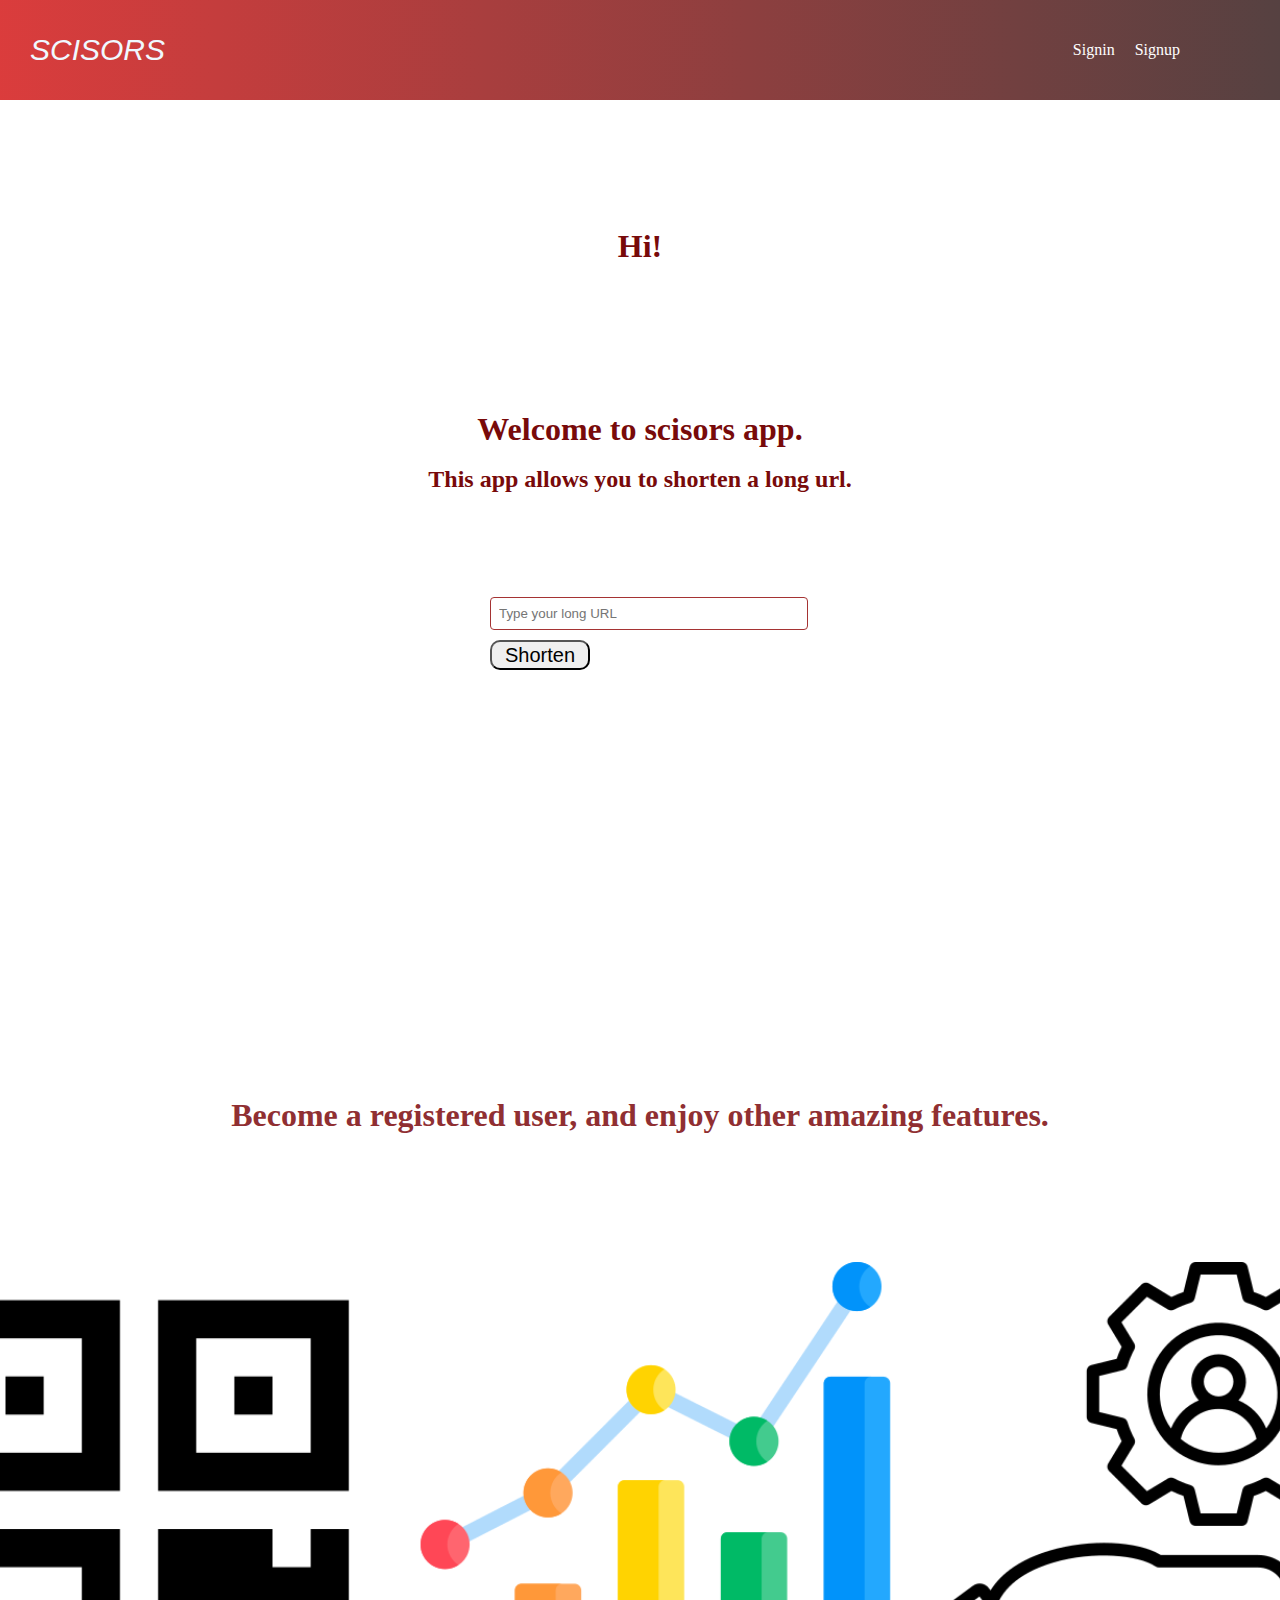
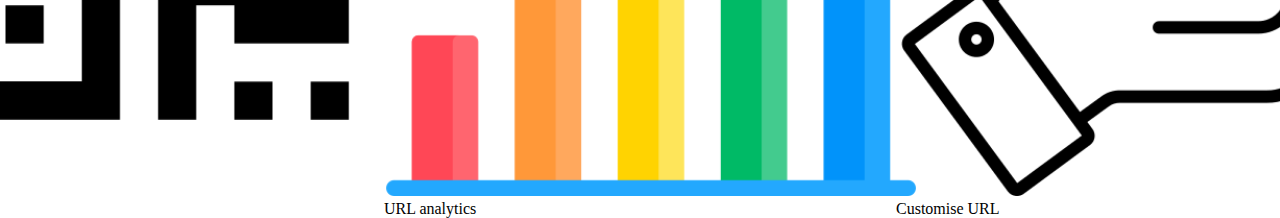
<file: index.html>
<!DOCTYPE html>
<html lang="en">
<head >
    <meta charset="UTF-8">
    <meta name="viewport" content="width=device-width, initial-scale=1.0">
    <link href="style.css" rel="stylesheet" />
    <title>Scissors</title>
</head>
<body>
    <header id="navigation">
        <p id="logo">SCISORS</p>
        <div id="authentication">
            <p id="signin"><a  id="signinLink"href="signin.html">Signin</a></p>
            <p id="signup"><a id="signupLink" href="signup.html">Signup</a></p>
        </div>
    </header>
    <div id="introduction">
    <h1 id="Greetings">Hi!</h1><br>
    <h1 id="Welcome">Welcome to scisors app.</h1><br>
    <h2 id="Intro">This app allows you to shorten a long url.</h2>
    </div>
    <div id="generateUrlContainer">
        <form id="generateUrl">
            <input type="text" id="longUrlInput" placeholder="Type your long URL">
            <button id="shortenButton" type="button">Shorten</button>
        </form>

        <p id="shortenedUrl"><span id="urlValue"></span></p>
    </div>
    <h1 id="direct">Become a registered user, and enjoy other amazing features.</h1>
    <div id="features">
        <div id=""><img id="qrcode" src="qrcode.png" alt="qrcode"><p>Generate QRcodes</p></div>
        <div id=""><img id="analytics" src="analysis.png" alt=""><p>URL analytics</p></div>
        <div id=""><img id="Customise"  src="service.png" alt=""><p>Customise URL</p></div>
    </div>

    <script src="script.js"></script>
</body>
</html>
</file>
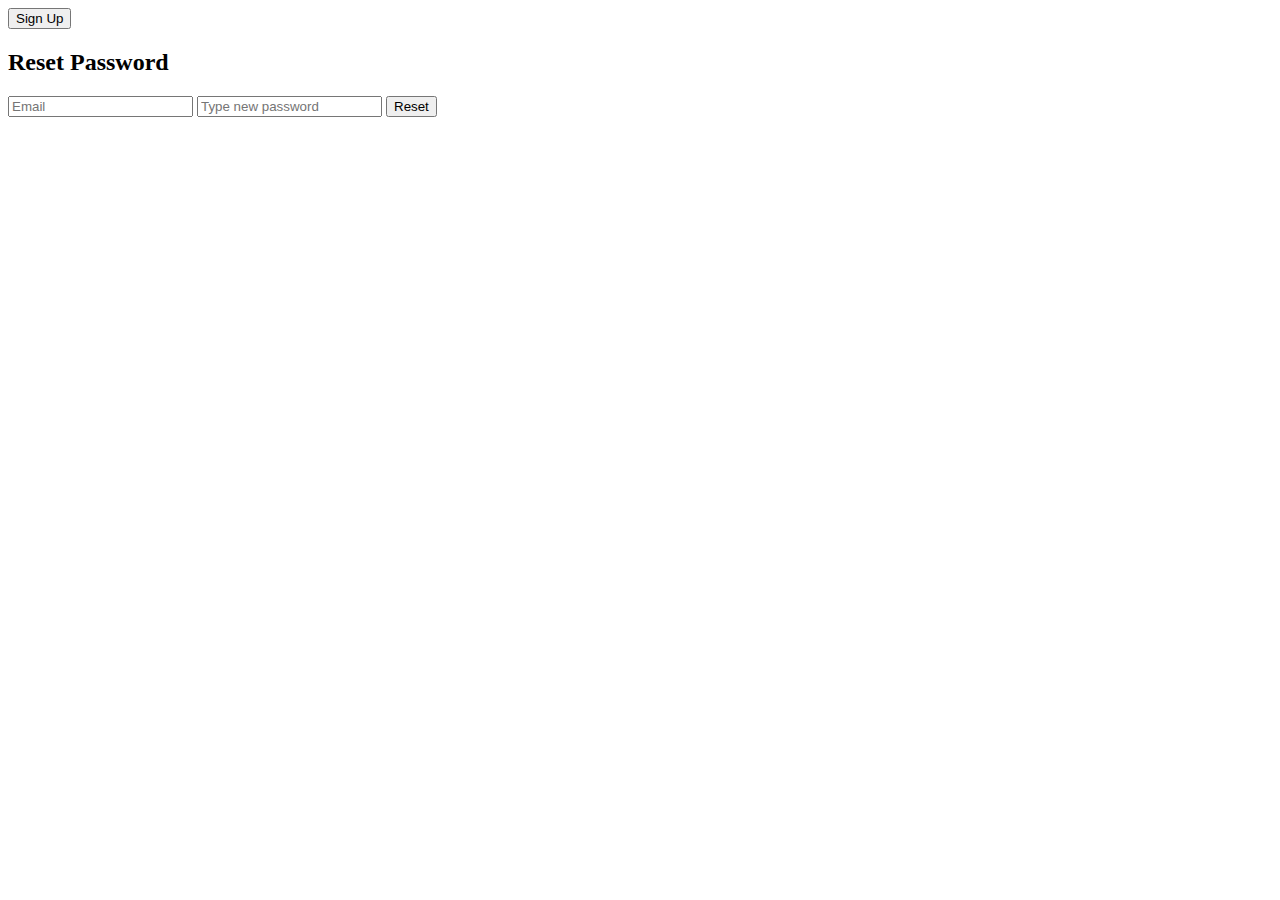
<file: resetPasword.html>
<!DOCTYPE html>
<html lang="en">
<head>
    <meta charset="UTF-8">
    <meta name="viewport" content="width=device-width, initial-scale=1.0">
    <title>Sign in</title>
</head>
<body>

    <div class="container">
        <button id="signupButton">Sign Up</button>

        <h2>Reset Password</h2>
        <form id="resetPasswordForm">
            <input type="email" id="email" placeholder="Email" required>
            <input type="password" id="newPassword" placeholder="Type new password" required>
            <button type="submit" id="resetPassword">Reset</button>
            <div id="message">
            </div>
             
        </form>
        
    </div>
    <script src="resetPassword.js"></script>
</body>
</html>
</file>
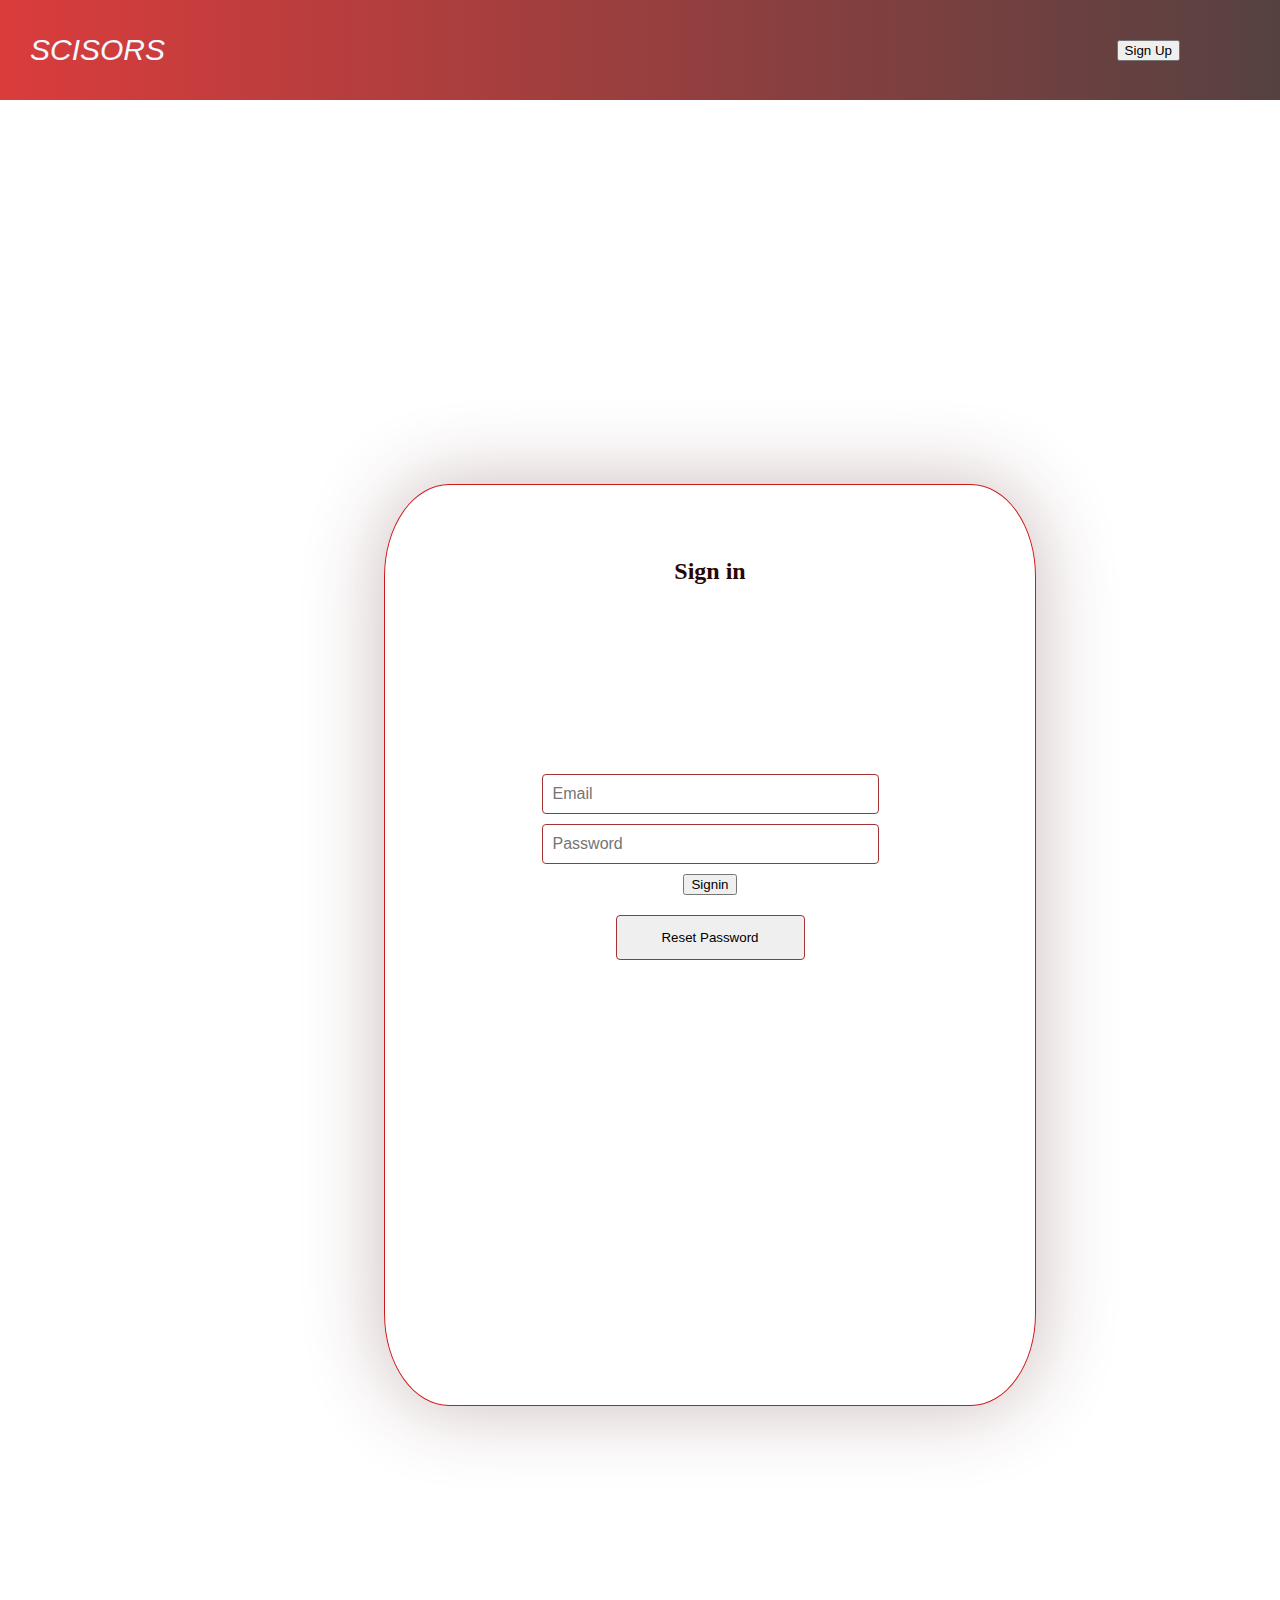
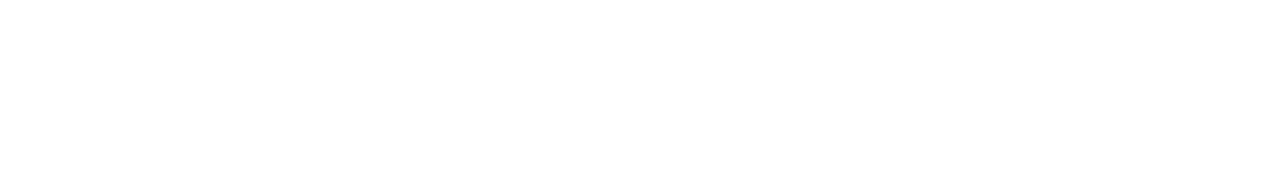
<file: signin.html>
<!DOCTYPE html>
<html lang="en">
<head>
    <meta charset="UTF-8">
    <meta name="viewport" content="width=device-width, initial-scale=1.0">
    <link href="signin.css" rel="stylesheet" />
    <title>Sign in</title>
</head>
<body>
    <header id="navigation">
        <p id="logo">SCISORS</p>
        <div id="authentication">
           <button id="signupButton">Sign Up</button>
        </div>
    </header>

    <div id="container">
          <h2 id="signin">Sign in</h2>
        <form id="loginForm">
            <input type="email" id="email" placeholder="Email" required>
            <input type="password" id="password" placeholder="Password" required>
            <button type="submit">Signin</button>
            <div id="message">
                <p id="userNotFound"></p>
            </div>
        </form>
        <button id="resetPassword">Reset Password</button>
    </div>
    <script src="signin.js"></script>
</body>
</html>
</file>
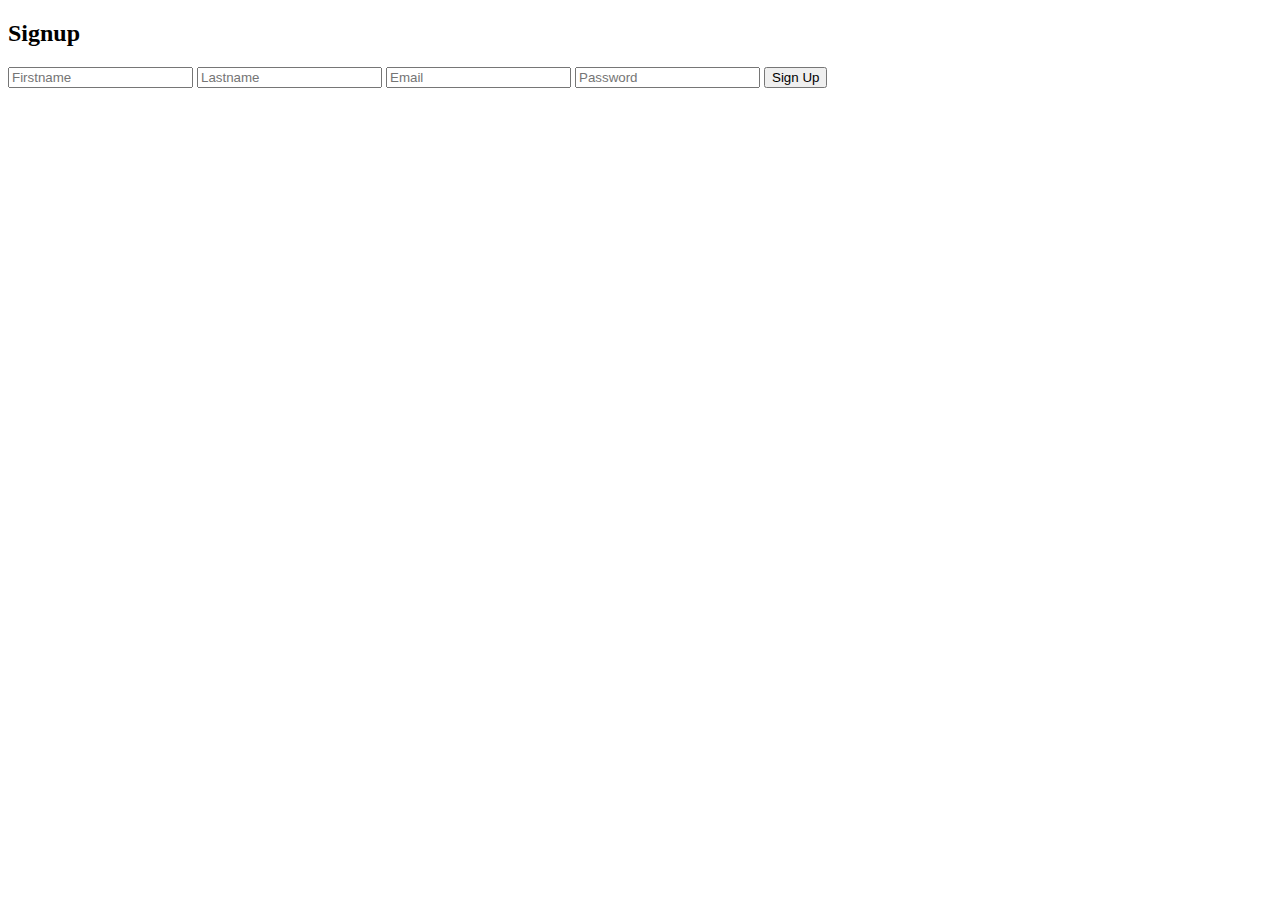
<file: signup.html>
<!DOCTYPE html>
<html lang="en">
<head>
    <meta charset="UTF-8">
    <meta name="viewport" content="width=device-width, initial-scale=1.0">
    <title>signupForm</title>
</head>
<body>
    <div class="container">
        <h2>Signup</h2>
        <form id="signupForm">
            <input type="text" id="firstname" placeholder="Firstname" required>
            <input type="text" id="lastname" placeholder="Lastname" required>
            <input type="email" id="email" placeholder="Email" required>
            <input type="password" id="password" placeholder="Password" required>
            <button type="submit">Sign Up</button>
        </form>
        <p id="success"></p>
    </div>
    <script src="signup.js"></script>
</body>
</html>
</file>
<file: style.css>
* {
    margin: 0;
  }
  
  header {
    background-image: linear-gradient(to right, rgba(212, 25, 25, 0.849), rgb(86, 65, 65));
    height: 100px;
  }
  
  #logo {
    font-size: 30px;
    padding: 30px;
    font-style: italic;
    font-family: 'Franklin Gothic Medium', 'Arial Narrow', Arial, sans-serif;
    color: aliceblue;
  }
  
  #navigation {
    display: flex;
    justify-content: space-between;
    align-items: center;
  }
  
  #authentication {
    display: flex;
    padding-right: 100px;
  }
  
  #signin,
  #signup {
    padding: 0;
    margin-left: 10px;
    color: white;
  }

#signinLink:hover,
#signupLink:hover{
    color: black;
  }

  #signinLink,
  #signupLink {
    padding: 0;
    margin-left: 10px;
    color: white;
    list-style-type: none;
    text-decoration: none; /* Remove underline */
   
  }

  #generateUrlContainer{
    display: block;
  justify-content: center; /* Horizontally center the content */
  align-items: center; /* Vertically center the content */
  height: 60vh; /* Set the container height */
  padding-top: 5%;
  padding-bottom: 0px;
  margin-bottom: 0px;
  }

  #Greetings{
    color: rgb(120, 10, 10);
    text-align: center;
  }

  #Welcome{
    color:rgb(120, 10, 10) ;
    text-align: center;
    padding-top: 10%;
  }

#Intro{
    color:rgb(120, 10, 10) ;
    text-align: center;
    padding-bottom: 0%;
}

#introduction{
    padding-top: 10%;
    padding-bottom: 0%;
}

#generateUrl{

    width: 300px;
    margin: 20px auto;
    padding: 20px;
}

#shortenedUrl{
    display: block;
    margin-bottom: 10px;
}

input[type="text"]{
    width: 100%;
    padding: 8px;
    margin-bottom: 10px;
    border: 1px solid rgb(165, 51, 51);
    border-radius: 4px;
    color: rgb(165, 42, 42);
    
}

#shortenButton{
  width: 100px; /* Set the desired width */
  height: 30px; /* Set the desired height */
  font-size: 20px; /* Set the desired font size */
  padding: 0;
  border-radius: 10px;
}

#shortenButton:hover{
 background-color: rgb(210, 22, 22);
}

#shortenedUrl{
    text-align: center;
    font-size: 15px;
}

#direct {
    text-align: center;
    color: rgb(144, 47, 50);
    padding-top: 0px;
    margin-top: 0px;
}

#features{
    display: flex;
    padding-top: 10%;
    justify-content: center;
}

#qrcode,#analytics,
#Customise{
    height: 100%;
}
</file>
<file: signin.css>
* {
    margin: 0;
  }

header {
    background-image: linear-gradient(to right, rgba(212, 25, 25, 0.849), rgb(86, 65, 65));
    height: 100px; }
  
 #logo {
        font-size: 30px;
        padding: 30px;
        font-style: italic;
        font-family: 'Franklin Gothic Medium', 'Arial Narrow', Arial, sans-serif;
        color: aliceblue;
      }

 #navigation {
        display: flex;
        justify-content: space-between;
        align-items: center;
      }

#authentication {
        display: flex;
        padding-right: 100px;
      } 
      
#container {
  height: 100lvh;
  margin: 30%;
  width: 70lvh;
  display: block;
  justify-content: center;
  align-items: center;
  padding: 10px;
  border: 1px solid;
  border-color: rgb(205, 25, 25);
  border-radius: 10%;
  box-shadow: 0 0 80px rgba(85, 27, 27, 0.3);
}

#signin {
    text-align: center;
    margin-top: 10%;
    color: rgb(41, 6, 6);
}

#loginForm{
    display: flex;
  flex-direction: column;
  align-items: center;
  margin-top: 30%;
}


input[type="email"],
input[type="password"]
 {
  padding: 10px;
  margin-bottom: 10px;
  width: 50%;
  border: 1px solid rgb(165, 51, 51);
  border-radius: 4px;
  color: rgb(165, 42, 42);
  font-size: 16px;;
}

#resetPassword{
    margin-left: 35%;
    border: 1px solid rgb(165, 51, 51);
    border-radius: 4px;
    width: 30%;
    height: 5%;
    margin-top: 20px;
}

#signinButton {
    width: 10px;
  }

#resetPassword:hover
{
    background-color: rgb(61, 5, 5);
    color: aliceblue;
}

#signinButton:hover {
    background-color: #831010;
  }
</file>
